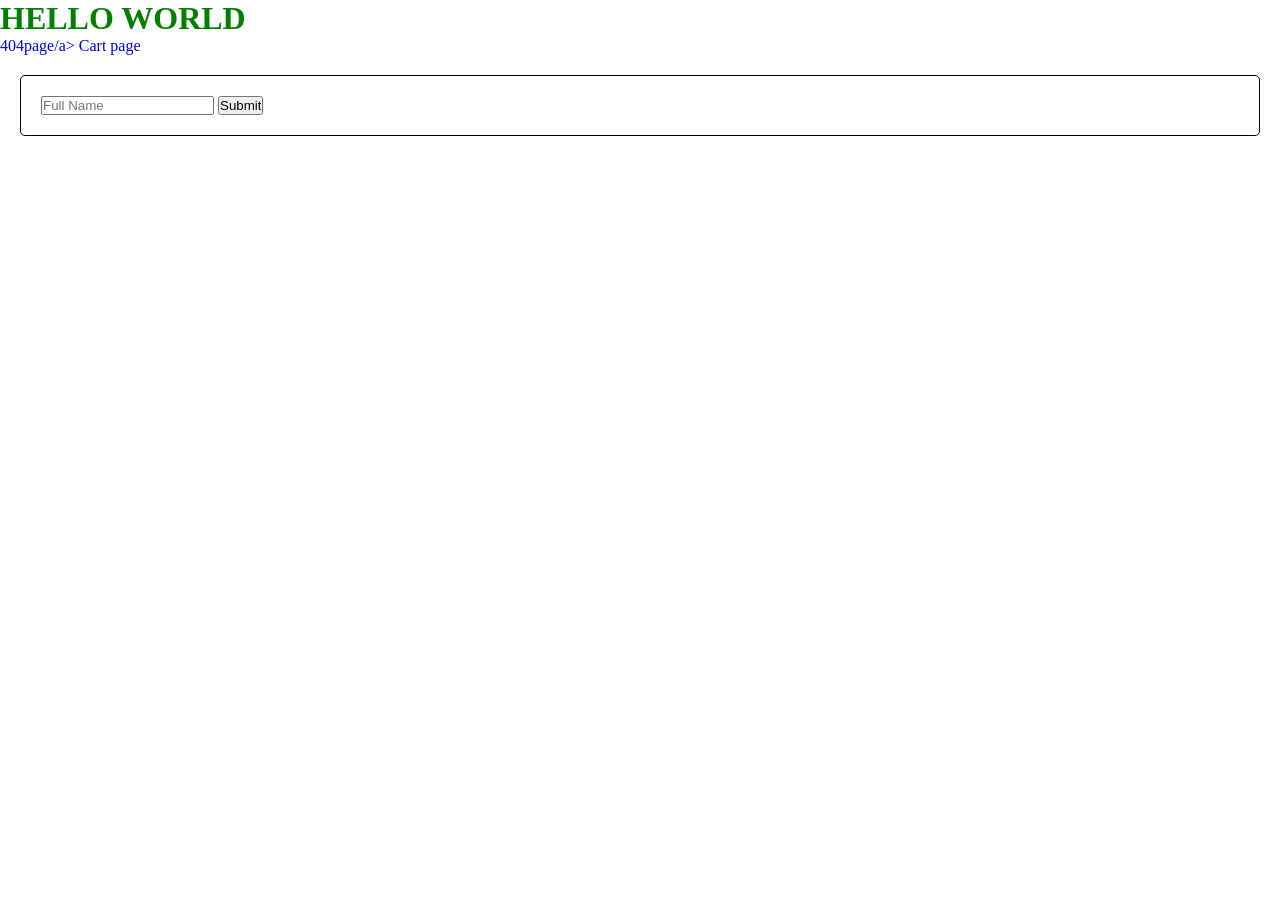
<file: index.html>
<!DOCTYPE html>
<html lang="en">
<head>
    <meta charset="UTF-8">
    <meta name="viewport" content="width=device-width, initial-scale=1.0">
    <title>Document</title>
    <link rel="stylesheet" href="./style.css">
</head>
<body>
    <h1 class="title">Hello World</h1>
    <a href="./404page.html">404page/a>
    <a href="./cart.html">Cart page</a>
    <form action="full-name" method="get">
        <input type="text" name="full-name" placeholder="Full Name">
        <input type="submit" value="Submit">
    </form>
</body>
</html>
</file>
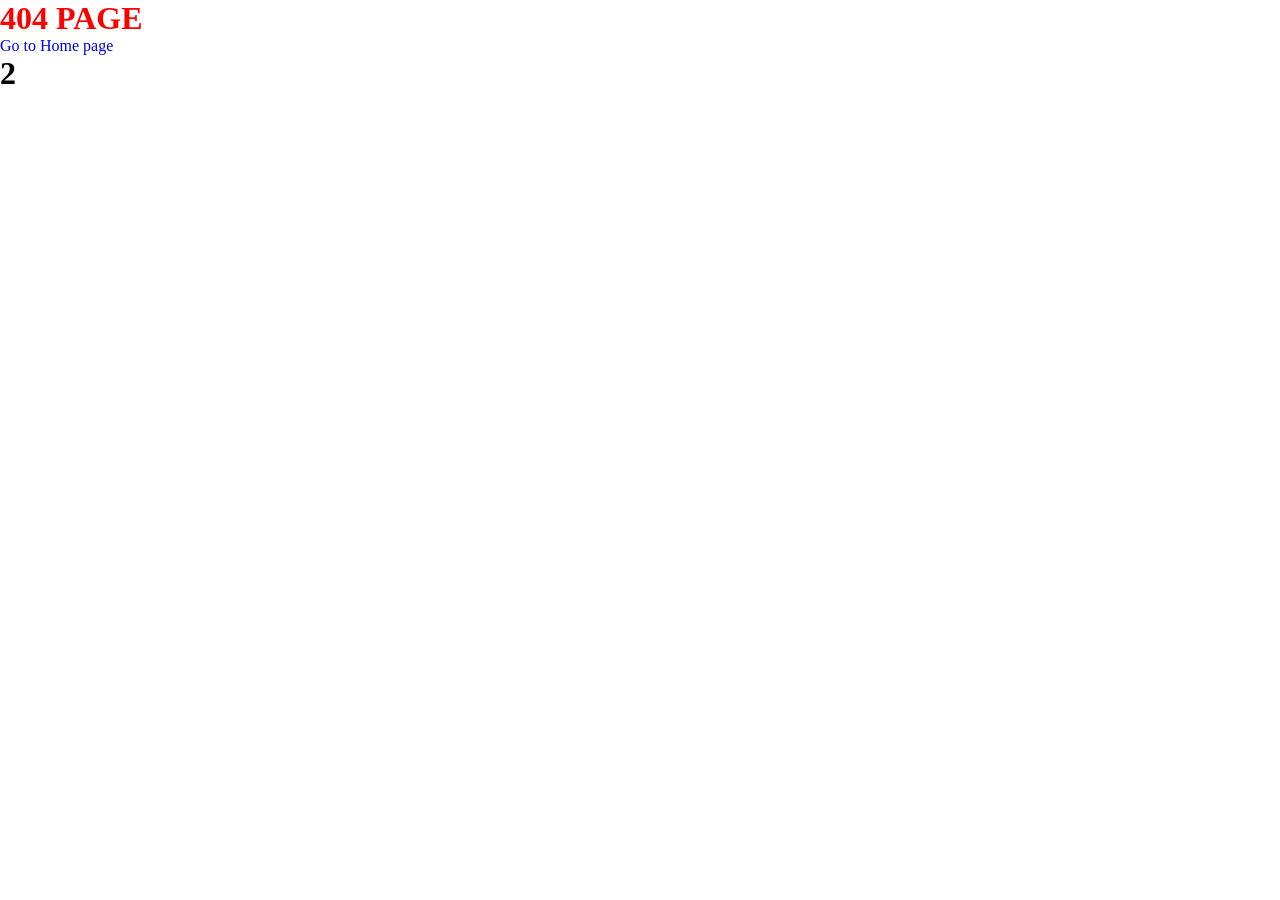
<file: 404page.html>
<!DOCTYPE html>
<html lang="en">
<head>
    <meta charset="UTF-8">
    <meta name="viewport" content="width=device-width, initial-scale=1.0">
    <title>Document</title>
    <link rel="stylesheet" href="./style.css">
</head>
<body>
    <h1 class="error">404 page</h1>
    <a href="./index.html">Go to Home page</a>
    <h1>2</h1>
</body>
</html>
</file>
<file: style.css>
*{
    margin: 0;
    padding: 0;
    text-decoration: none;
    list-style: none;
    box-sizing: border-box;
}

.error{
    color: red;
    text-transform: uppercase;
    font-weight: bold;
}

form{
    padding: 20px;
    margin: 20px;
    border: 1px solid black;
    border-radius: 5px;
}

.title{
    color: green;
    text-transform: uppercase;
}
</file>
